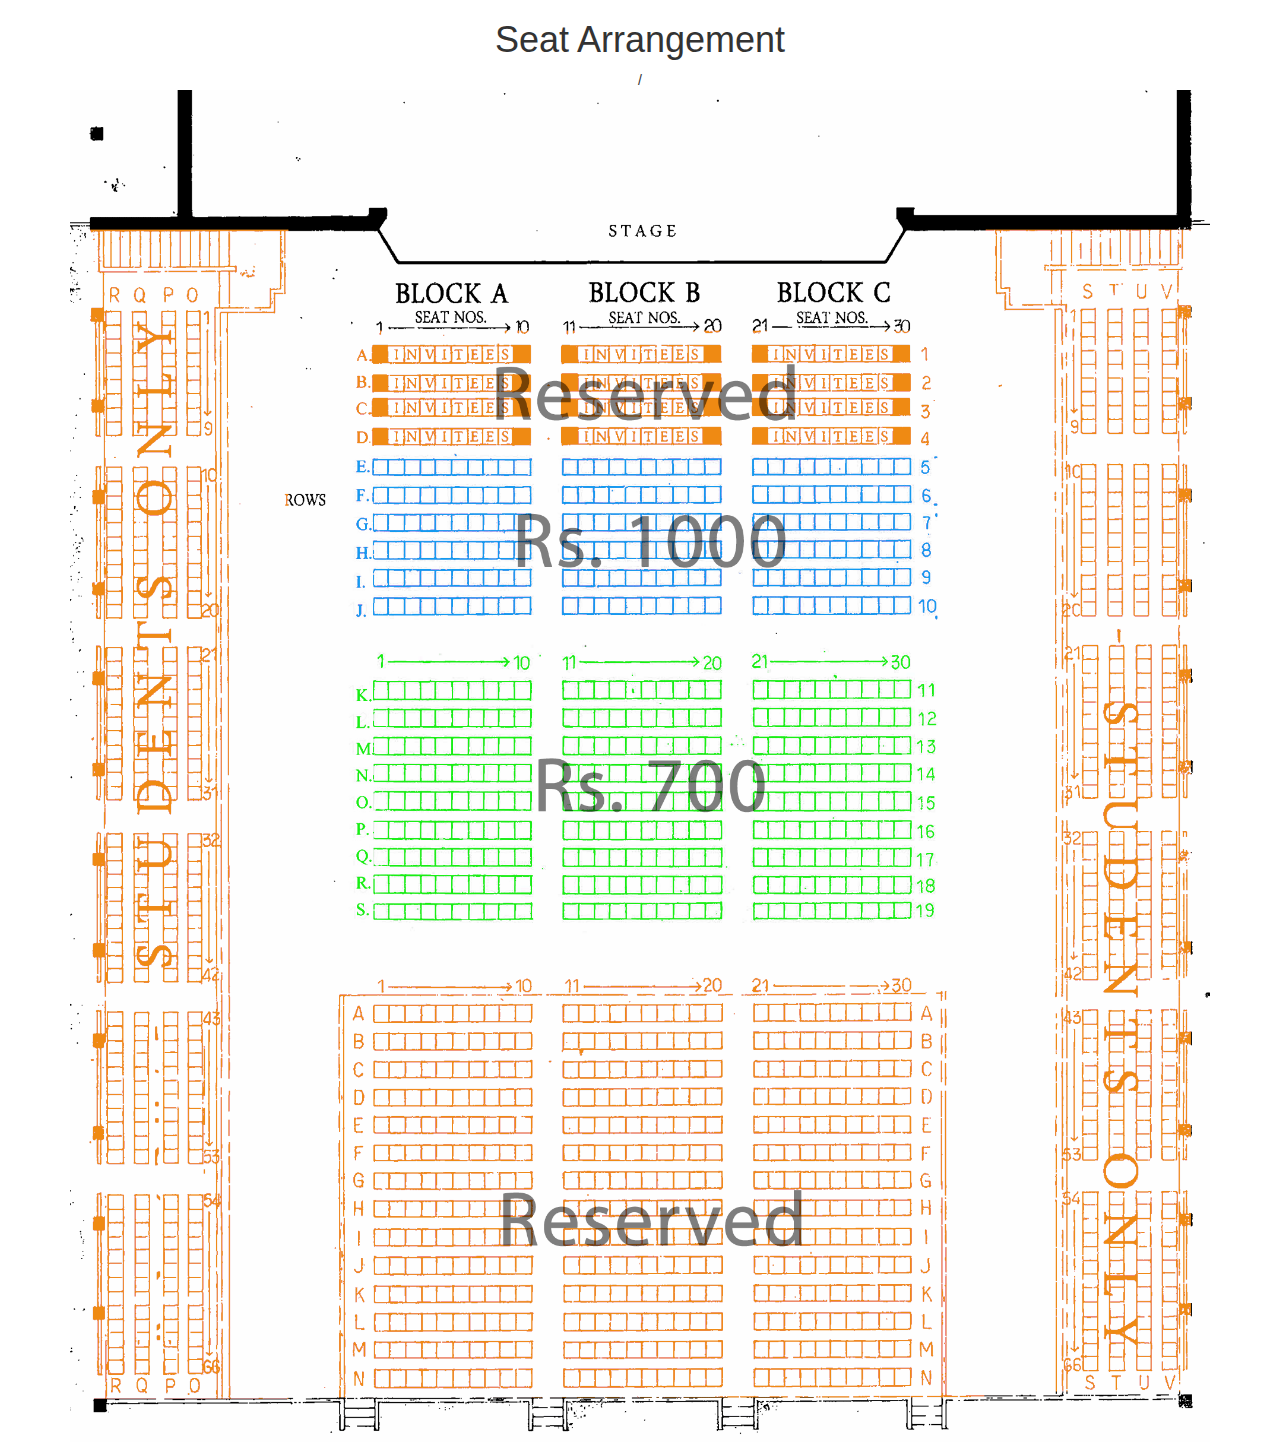
<file: about.html>
<!DOCTYPE HTML>
<html xmlns="http://www.w3.org/1999/xhtml">

	<head>
		<meta charset="utf-8">
		<meta http-equiv="X-UA-Compatible" content="IE=edge">
		<meta name="viewport" content="width=device-width, initial-scale=1">
		<title>Seat Arrangement - යාත්‍රා 2017 | Yathra 2017</title>
		<!-- Stylesheets -->
		<link rel="stylesheet" type="text/css" href="css/bootstrap.min.css">
		<link rel="stylesheet" type="text/css" href="css/subpages.css">
	</head>

	<body>
		<div class="container text-center"><h1>Seat Arrangement</h1>/</div>
		<div class="container"><img src="images/seating.png" alt="images/seating.png" style="width: 100%; height: 100%;"></div>		
	</body>
</html>
</file>
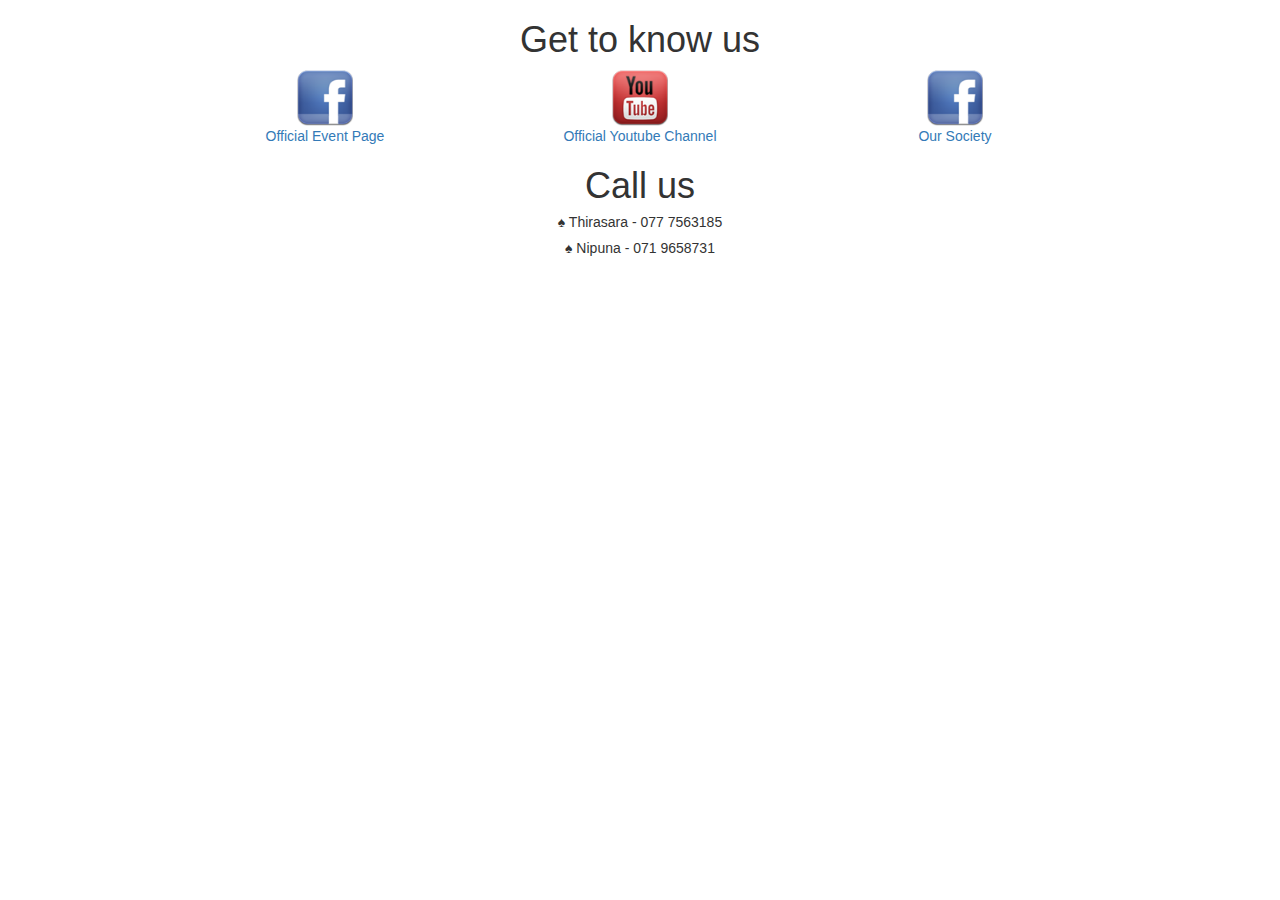
<file: contacts.html>
<!DOCTYPE HTML>
<html xmlns="http://www.w3.org/1999/xhtml">

	<head>
		<meta charset="utf-8">
		<meta http-equiv="X-UA-Compatible" content="IE=edge">
		<meta name="viewport" content="width=device-width, initial-scale=1">
		<title>Contact Us - යාත්‍රා 2017 | Yathra 2017</title>
		<!-- Stylesheets -->
		<link rel="stylesheet" type="text/css" href="css/bootstrap.min.css">
		<link rel="stylesheet" type="text/css" href="css/subpages.css">
	</head>

	<body>
		<h1 class="text-center">Get to know us</h1>
		<div class="container">
			<div class="row">
				<div class="col-xs-10 col-xs-offset-1">
					<div class="col-xs-4 text-center">
						<a href="https://www.facebook.com/events/214867902314877/" target="_blank"><img src="images/fb.png" alt="images/fb.png" style="height:4em"><br>Official Event Page</a>
					</div>
					<div class="col-xs-4 text-center">
						<a href="https://www.youtube.com/user/cmsuom" target="_blank"><img src="images/youtube.png" alt="images/youtube.png" style="height:4em"><br>Official Youtube Channel</a>
					</div>
					<div class="col-xs-4 text-center">
						<a href="https://www.facebook.com/pages/Classical-Music-Society-of-University-Of-Moratuwa/1522434751330156?fref=ts" target="_blank"><img src="images/fb.png" alt="images/fb.png" style="height:4em"><br>Our Society</a>
					</div>
				</div>
			</div>
		</div>
		<div class="container">
			<div class="row">
				<h1 class="text-center">Call us</h1>
				<div class="text-center">
					<!-- <h5>♠ Amodith   - 071 2640798</h5> -->
					<!-- <h5>♠ Praveen   - 077 4826191</h5> -->
					<h5>♠ Thirasara - 077 7563185</h5>
					<h5>♠ Nipuna    - 071 9658731</h5>
				</div>
			</div>
		</div>
	</body>
</html>
</file>
<file: css/subpages.css>
body{margin:0;padding:0;background-color:rgba(255,255,255,.5);}
#background{display:block;background-color:rgba(255,255,255,.5);background-size:auto;left:0;top:0;position:fixed;height:100%;width:100%;z-index:0;}
#title{font-size:30px;display:block;height:auto;width:100%;left:0;position:absolute;text-align:center;font-weight:700;top:3vh;}
#contactlink{font-size:15px;display:block;height:auto;width:100%;left:0;position:relative;text-align:center;top:60px;}
#linkblock{position:relative;display:inline-table;vertical-align:middle;height:30px;}
p{position:relative;padding-left:70px;padding-right:70px;padding-top:10px;font-size:16px;text-align:justify;margin:auto;}
p:first-letter{float:left;font-size:50px;line-height:40px;padding-top:3px;padding-right:8px;padding-left:3px;}
#icons{display:inline-block;position:relative;padding:10px;}
</file>
